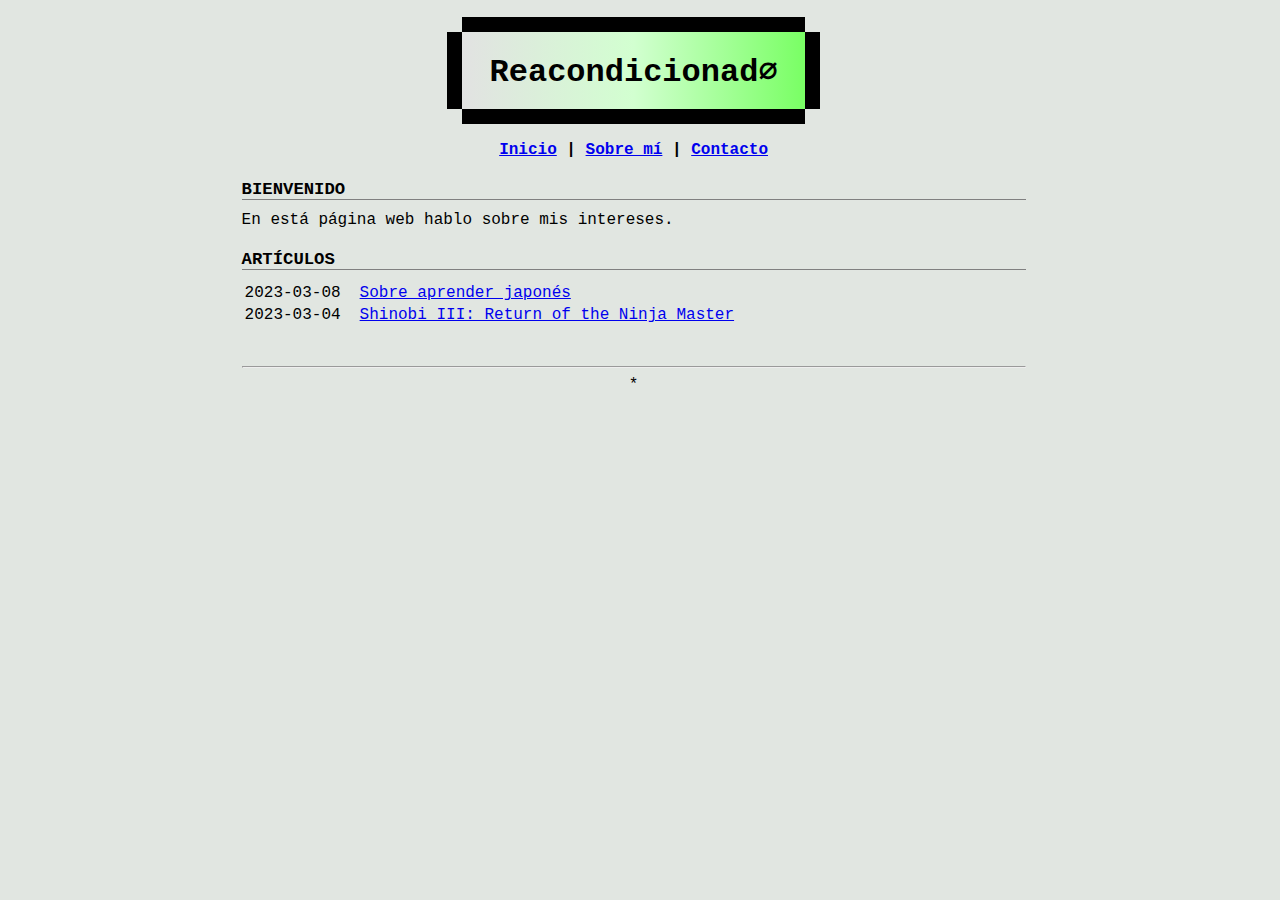
<file: index.html>
<!DOCTYPE html>
<html lang="es">

<head>
  <meta charset="UTF-8" />
  <meta name="viewport" content="width=device-width">
  <link rel="stylesheet" href="assets/estilos.css">
  <script src="assets/funcs.js"></script>
  <title></title>
</head>

<body>
  <noscript>
    <P class="alert">Tu navegador no acepta Javascript. Está web lo usa muy poco pero se recomienda habilitarlo para
      mejorar la experiencia :)</P>
  </noscript>
<h1 id="titulo">Bienvenido</h1>
<p>En está página web hablo sobre mis intereses.</p>
<h1>Artículos</h1>
<table>
<tr>
<td>2023-03-08</td>
<td><a href="japones">Sobre aprender japonés</a></td>
</tr>
<tr>
<td>2023-03-04</td>
<td><a href="shinobi3">Shinobi III: Return of the Ninja Master</a></td>
</tr>
</table>
</body>
</html>
</file>
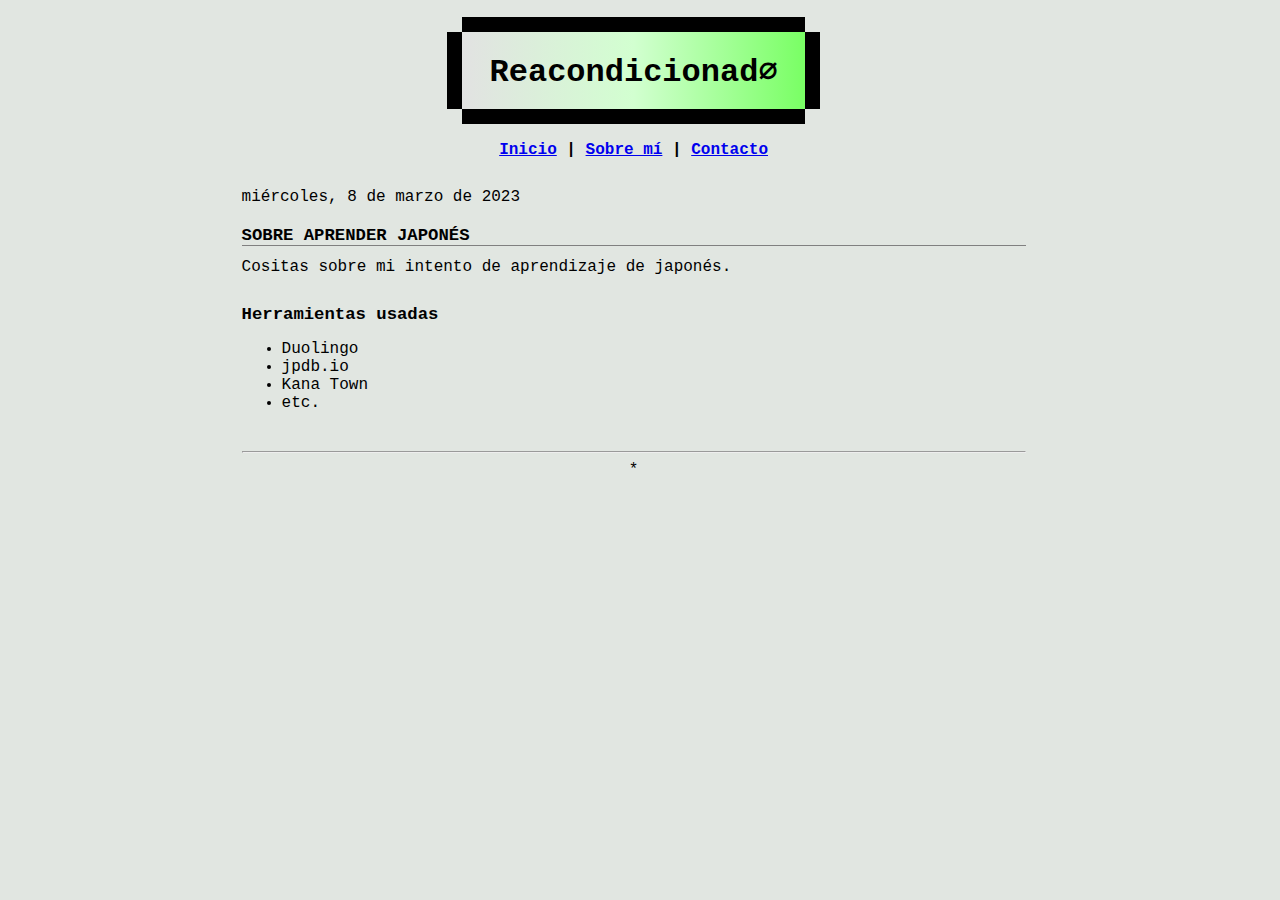
<file: japones/index.html>
<!DOCTYPE html>
<html>

<head>
  <meta charset="UTF-8" />
  <meta name="viewport" content="width=device-width, initial-scale=1">
  <link rel="stylesheet" href="/assets/estilos.css">
  <script src="/assets/funcs.js"></script>
  <title></title>
</head>

<body>
  <noscript>
    <P class="alert">Tu navegador no acepta Javascript. Está web lo usa muy poco pero se recomienda habilitarlo para
      mejorar la experiencia :)</P>
  </noscript>
  <time id="fecha">2023-03-08</time>
  <h1 id="titulo">Sobre aprender japonés</h1>
  Cositas sobre mi intento de aprendizaje de japonés.
  <h2>Herramientas usadas</h2>
  <ul>
    <li>Duolingo</li>
    <li>jpdb.io</li>
    <li>Kana Town</li>
    <li>etc.</li>
  </ul>

</body>

</html>
</file>
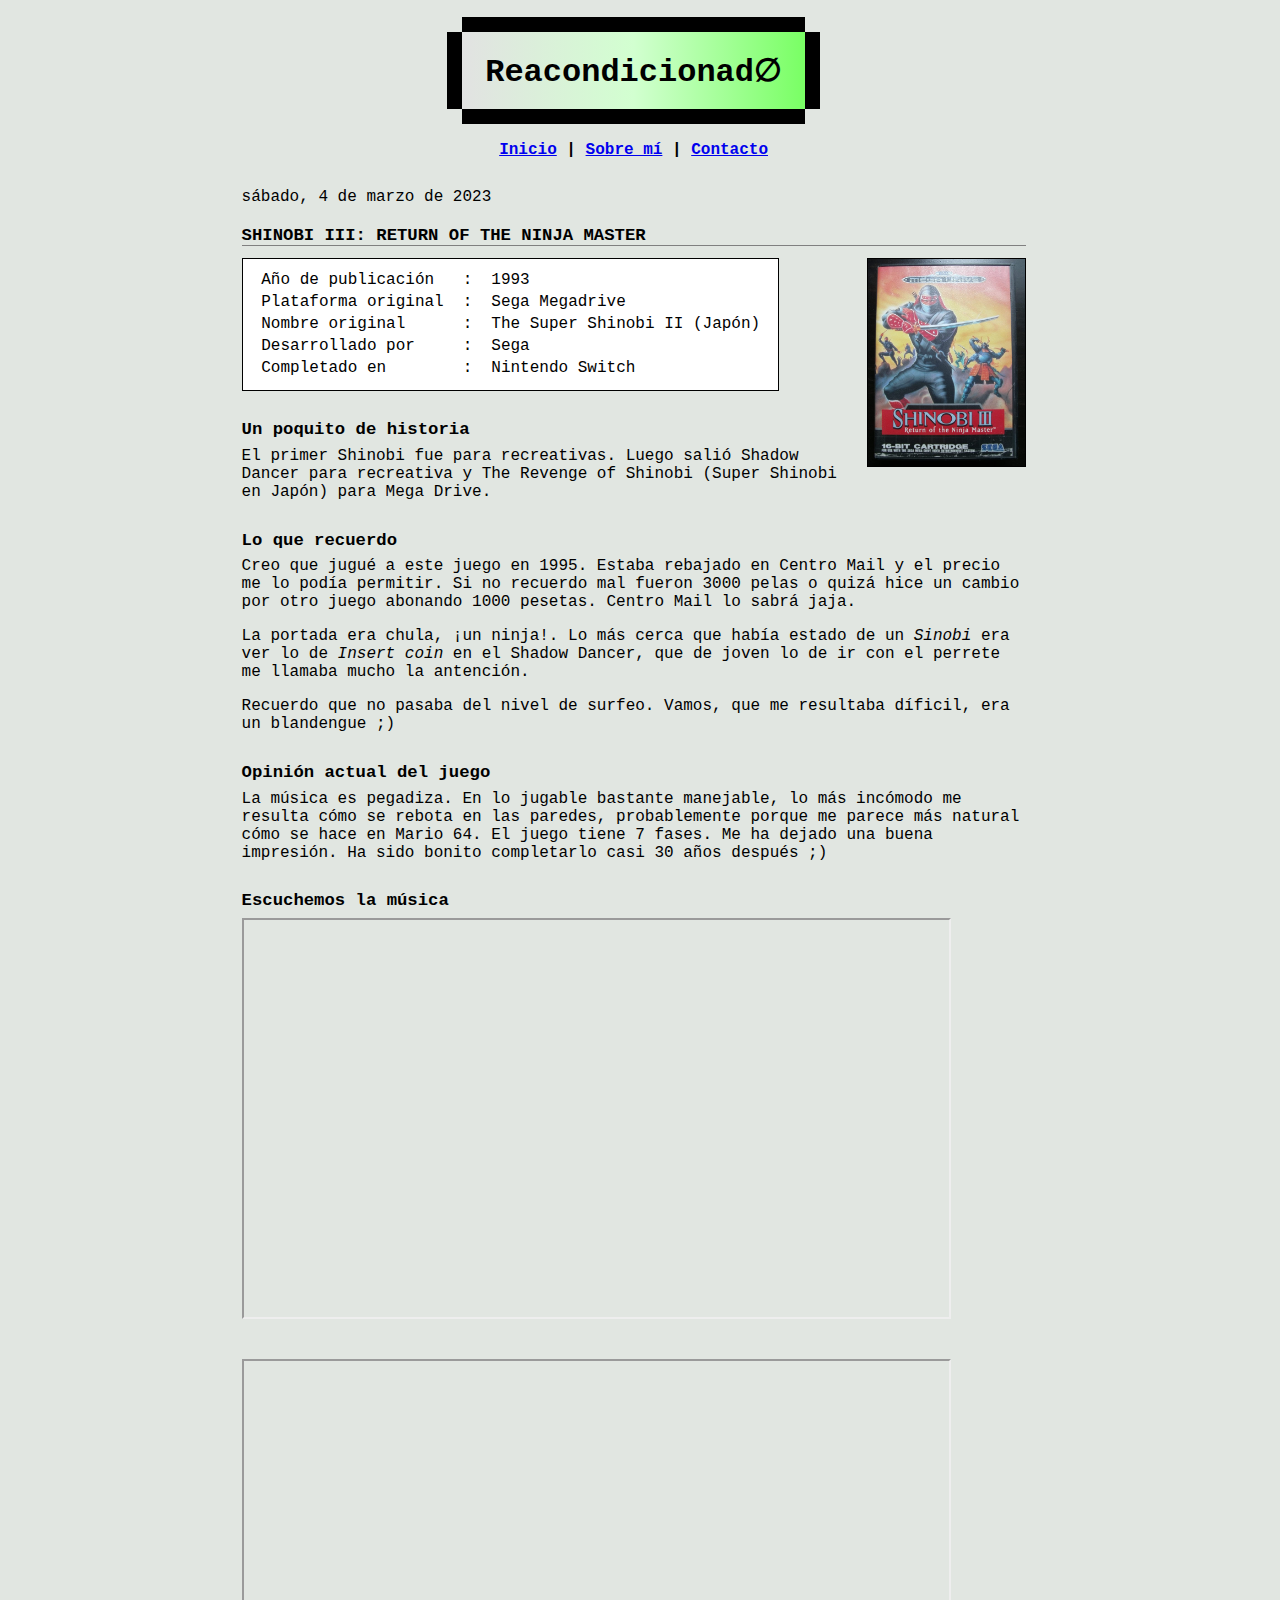
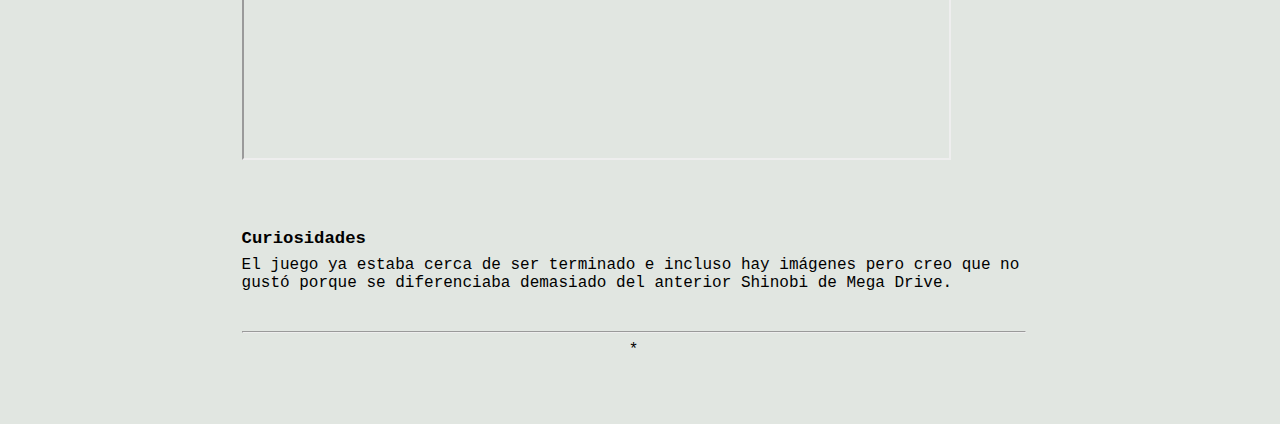
<file: shinobi3/index.html>
<!DOCTYPE html>
<html>

<head>
  <meta charset="UTF-8" />
  <meta name="viewport" content="width=device-width, initial-scale=1">
  <link rel="stylesheet" href="/assets/estilos.css">
  <script src="/assets/funcs.js"></script>
  <title></title>
</head>

<body>
  <noscript>
    <P class="alert">Tu navegador no acepta Javascript. Está web lo usa muy poco pero se recomienda habilitarlo para
      mejorar la experiencia :)</P>
  </noscript>
  <time id="fecha">2023-03-04</time>
  <h1 id="titulo">Shinobi III: Return of the Ninja Master</h1>
  <img class="flotante" loading="lazy" src="shinobi_portada.jpg" />

  <table id="tabladatos">
    <tr>
      <td>Año de publicación</td>
      <td>:</td>
      <td>1993</td>
    </tr>
    <tr>
      <td>Plataforma original</td>
      <td>:</td>
      <td>Sega Megadrive</td>
    </tr>
    <tr>
      <td>Nombre original</td>
      <td>:</td>
      <td>The Super Shinobi II (Japón)</td>
    </tr>
    <tr>
      <td>Desarrollado por</td>
      <td>:</td>
      <td>Sega</td>
    </tr>
    <tr>
      <td>Completado en</td>
      <td>:</td>
      <td>Nintendo Switch</td>
    </tr>
  </table>

  <h2>Un poquito de historia</h2>
  <p>El primer Shinobi fue para recreativas. Luego salió Shadow Dancer para recreativa y The Revenge of Shinobi (Super
    Shinobi en Japón) para Mega Drive.</p>

  <h2>Lo que recuerdo</h2>
  <p>Creo que jugué a este juego en 1995. Estaba rebajado en Centro Mail y el precio me lo podía permitir. Si no
    recuerdo mal fueron 3000 pelas o quizá hice un cambio por otro juego abonando 1000 pesetas. Centro Mail lo sabrá
    jaja.</p>
  <p>La portada era chula, ¡un ninja!. Lo más cerca que había estado de un <em>Sinobi</em> era ver lo de <em>Insert
      coin</em> en el Shadow Dancer, que de joven lo de ir con el perrete me llamaba mucho la antención.</p>
  <p>Recuerdo que no pasaba del nivel de surfeo. Vamos, que me resultaba díficil, era un blandengue ;)</p>

  <h2>Opinión actual del juego</h2>
  <p>La música es pegadiza. En lo jugable bastante manejable, lo más incómodo me resulta cómo se rebota en las paredes,
    probablemente porque me parece más natural cómo se hace en Mario 64. El juego tiene 7 fases. Me ha dejado una buena
    impresión. Ha sido bonito completarlo casi 30 años después ;)</p>

  <h2>Escuchemos la música</h2>
  <div style="padding:56.25% 0 0 0;position:relative;"><iframe
      src="https://player.vimeo.com/video/807065691?h=f4ef287827&amp;badge=0&amp;autopause=0&amp;player_id=0&amp;app_id=58479"
      frameborder="1" allow="autoplay; fullscreen; picture-in-picture" allowfullscreen
      style="position:absolute;top:0;left:0;width:90%;height:90%;" title="Shinobi III - Round 2"></iframe></div>

  <div style="padding:56.25% 0 0 0;position:relative;"><iframe
      src="https://player.vimeo.com/video/807065510?h=289fd068d2&amp;badge=0&amp;autopause=0&amp;player_id=0&amp;app_id=58479"
      frameborder="1" allow="autoplay; fullscreen; picture-in-picture" allowfullscreen
      style="position:absolute;top:0;left:0;width:90%;height:90%;" title="Shinobi III - Round 4"></iframe></div>
  <script src="https://player.vimeo.com/api/player.js"></script>


  <h2>Curiosidades</h2>
  <p>El juego ya estaba cerca de ser terminado e incluso hay imágenes pero creo que no gustó porque se diferenciaba
    demasiado del anterior Shinobi de Mega Drive.</p>

</body>

</html>
</file>
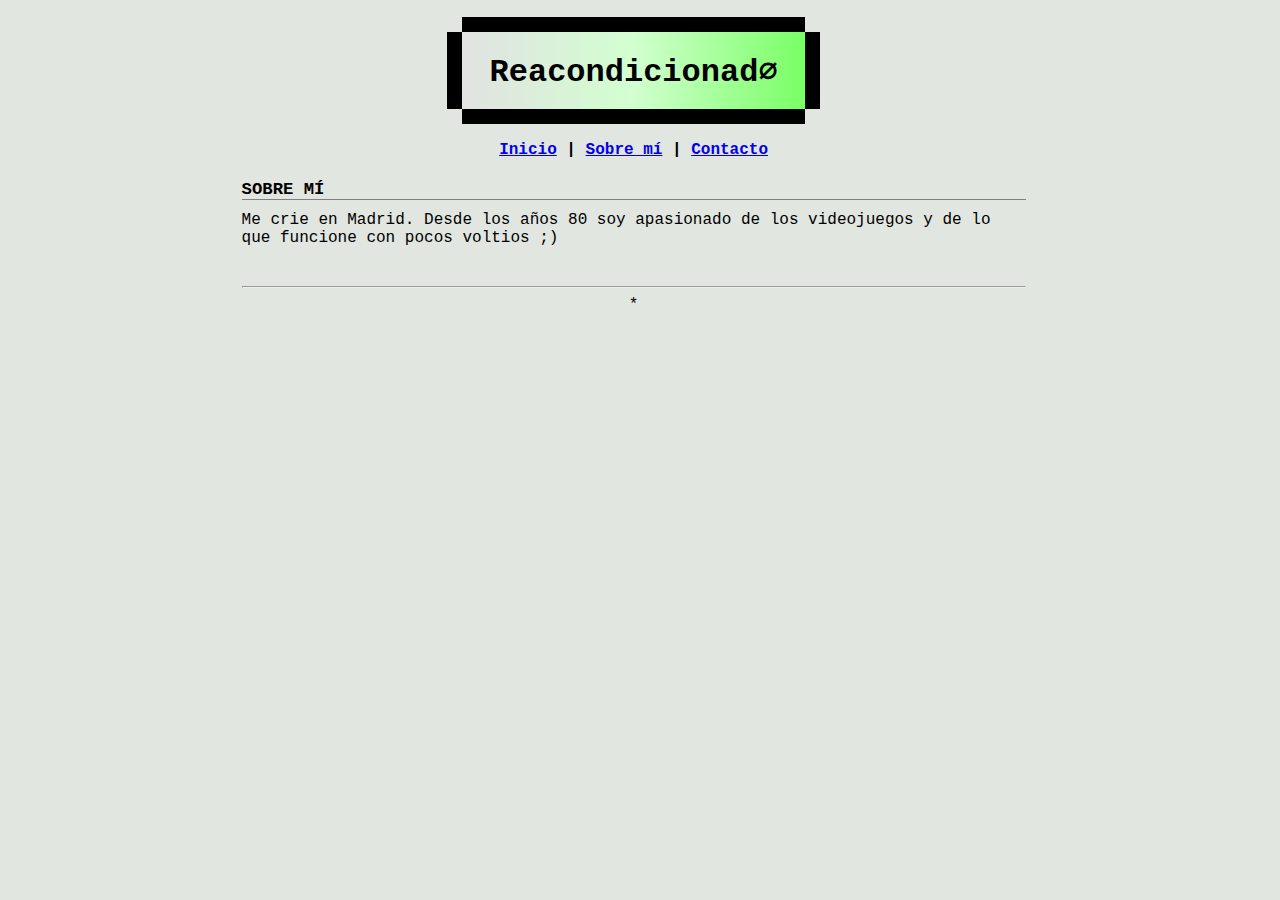
<file: sobremi/index.html>
<!DOCTYPE html>
<html>

<head>
    <meta charset="UTF-8" />
    <meta name="viewport" content="width=device-width, initial-scale=1">
    <link rel="stylesheet" href="/assets/estilos.css">
    <script src="/assets/funcs.js"></script>
    <title></title>
</head>

<body>
    <noscript>
        <P class="alert">Tu navegador no acepta Javascript. Está web lo usa muy poco pero se recomienda habilitarlo para
            mejorar la experiencia :)</P>
    </noscript>
    <h1 id="titulo">Sobre mí</h1>
    <p>Me crie en Madrid. Desde los años 80 soy apasionado de los videojuegos y de lo que funcione con pocos voltios ;)
    </p>

</body>

</html>
</file>
<file: assets/estilos.css>
body {
  font-family: Courier, 'Courier New', monospace;
  padding-bottom: 6ch;
}

html {
  max-width: 50rem;
  padding-left: 2%;
  padding-right: 3%;
  margin: 0 auto;
  background: #e1e6e1;
}

#nombre_web {
  font-weight: bold;
  font-size: 2rem;
  background: rgb(226, 226, 226);
  background: linear-gradient(90deg, rgba(226, 226, 226, 1) 0%, rgba(210, 255, 208, 1) 50%, rgba(121, 255, 100, 1) 100%);
  padding: 1ch;
  width: 19rem;
  height: 2.4rem;
  margin: 1em auto;
  box-shadow: -15px 0 0 0 black,
    15px 0 0 0 black,
    0 -15px 0 0 black,
    0 15px 0 0 black;
}

time {
  padding-top: 3ch;
  display: inline-block;
}

h1 {
  font-weight: bold;
  font-size: 1.8ch;
  text-transform: uppercase;
  margin-top: 2ch;
  border-bottom: 1px solid grey;
}

h2 {
  font-weight: bold;
  font-size: 1.8ch;
  margin-top: 1.7em;
  margin-bottom: 1%;
}

pre {
  background-color: white;
  border: 1px solid Black;
  padding-left: 2%;
  padding-top: 1ch;
  padding-bottom: 1ch;
  /* Only take care of X overflow since this is the only part that can be too wide.
         The Y axis will never overflow.
      */
  overflow: hidden;
}

p {
  margin-top: 1%;
}

header {
  font-weight: bold;
  margin-top: 2ch;
  text-align: center;
}

footer {
  margin-top: 4ch;
  text-align: center;
}

.flotante {
  border: solid black 1px;
  width: 20%;
  height: auto;
  float: right;
  margin-left: 2ch;
  margin-bottom: 2ch;
}

.alert {
  background-color: #137dd4;
  color: white;
  padding: 5ch;
}

#error404 {
  font-size: 20ch;
  margin-bottom: 2%;
}

.centrado {
  text-align: center;
}

th,
td {
  padding-right: 1rem;
  font-size: 1rem;
}

#tabladatos {
  background-color: white;
  border: 1px solid Black;
  padding-left: 2%;
  padding-top: 1ch;
  padding-bottom: 1ch;
  overflow: hidden;
}
</file>
